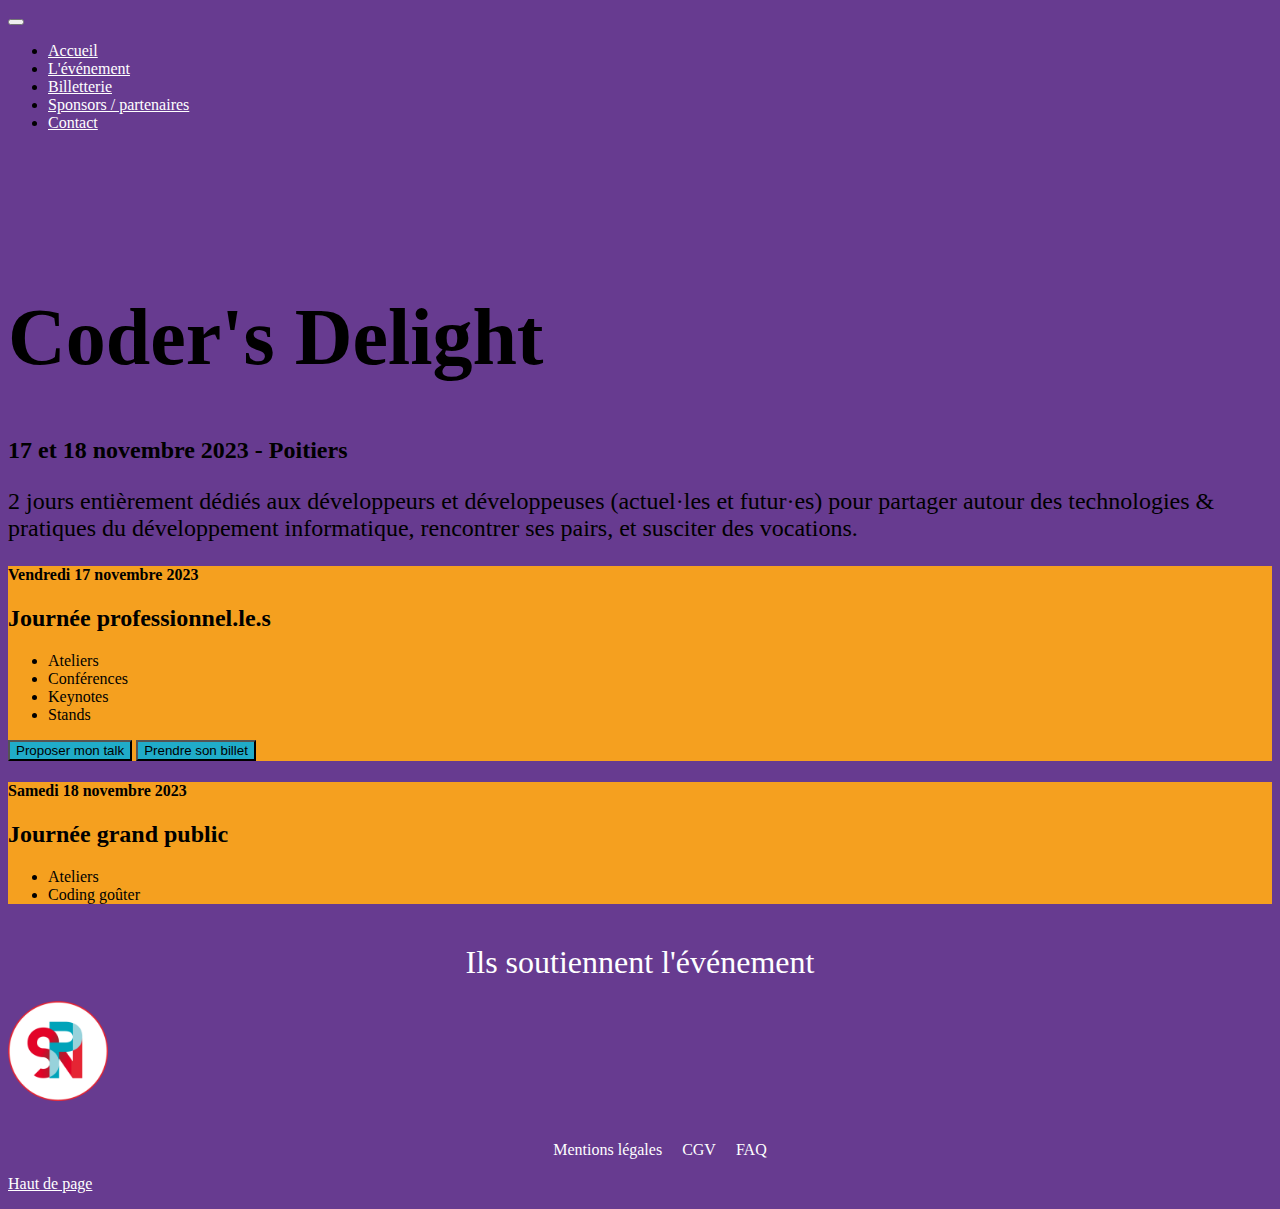
<file: index.html>
<!doctype html>
<html lang="fr">

<head>
  <meta charset="utf-8">
  <meta name="viewport" content="width=device-width, initial-scale=1">
  <meta name="description" content="">
  <title>Coder's Delight - Poitiers</title>
  <link href="https://cdn.jsdelivr.net/npm/bootstrap@5.3.0-alpha3/dist/css/bootstrap.min.css" rel="stylesheet"
    integrity="sha384-KK94CHFLLe+nY2dmCWGMq91rCGa5gtU4mk92HdvYe+M/SXH301p5ILy+dN9+nJOZ" crossorigin="anonymous">
  <script src="https://cdn.jsdelivr.net/npm/bootstrap@5.3.0-alpha3/dist/js/bootstrap.bundle.min.js"
    integrity="sha384-ENjdO4Dr2bkBIFxQpeoTz1HIcje39Wm4jDKdf19U8gI4ddQ3GYNS7NTKfAdVQSZe"
    crossorigin="anonymous"></script>

  <!-- Custom styles for this template -->
  <link href="style.css" rel="stylesheet">
</head>

<body class="d-flex h-100 text-center text-white">

  <div class="container d-flex w-100 h-100 p-3 mx-auto flex-column">
    <nav class="nav navbar navbar-expand-lg">
      <div class="container-fluid">
        <a class="navbar-brand" href="#"></a>
        <button class="navbar-toggler" type="button" data-bs-toggle="collapse" data-bs-target="#navbarTogglerDemo02"
          aria-controls="navbarTogglerDemo02" aria-expanded="false" aria-label="Toggle navigation">
          <span class="navbar-toggler-icon"></span>
        </button>
        <div class="collapse navbar-collapse float-end" id="navbarTogglerDemo02">
          <ul class="navbar-nav ms-auto mb-2 mb-lg-0">
            <li class="nav-item">
              <a class="nav-link" aria-current="page" href="index.html">Accueil</a>

            </li>
            <li class="nav-item">
              <a class="nav-link" href="evenement.html">L'événement</a>
            </li>
            <li class="nav-item">
              <a class="nav-link" href="billetterie.html">Billetterie</a>
            </li>
            <li class="nav-item">
              <a class="nav-link" href="sponsor.html">Sponsors / partenaires</a>
            </li>
            <li class="nav-item">
              <a class="nav-link" href="contact.html">Contact</a>
            </li>
          </ul>
        </div>
      </div>
    </nav>
    <main class="row px-3">
      <div class="col">
        <h1>Coder's Delight</h1>
        <h2>17 et 18 novembre 2023 - Poitiers</h2>
        <p class="intro mt-5">2 jours entièrement dédiés aux développeurs et développeuses (actuel·les et futur·es) pour
          partager autour des technologies &amp; pratiques du développement informatique, rencontrer ses pairs, et
          susciter
          des vocations.</p>
      </div>
      <div class="row mt-5">
        <div class="col">
          <div class="card mb-4 rounded-3 shadow-sm">
            <div class="card-header py-3">
              <h4 class="my-0 fw-normal">Vendredi 17 novembre 2023</h4>
            </div>
            <div class="card-body">
              <h2 class="card-title pricing-card-title">Journée professionnel.le.s</h2>
              <ul class="list-unstyled mt-3 mb-4">
                <li>Ateliers</li>
                <li>Conférences</li>
                <li>Keynotes</li>
                <li>Stands</li>
              </ul>
              <a href="https://tally.so/r/wAzVlW"><button type="button"
                  class="my-2 w-100 btn btn-lg btn-primary">Proposer mon talk</button></a>
              <button type="button" class="my-2 w-100 btn btn-lg btn-primary">Prendre son billet</button>

            </div>
          </div>

        </div>
        <div class="col">
          <div class="card mb-4 rounded-3 shadow-sm">
            <div class="card-header py-3">
              <h4 class="my-0 fw-normal">Samedi 18 novembre 2023</h4>
            </div>
            <div class="card-body">
              <h2 class="card-title pricing-card-title">Journée grand public</h2>
              <ul class="list-unstyled mt-3 mb-4">
                <li>Ateliers</li>
                <li>Coding goûter</li>
              </ul>
            </div>
          </div>
        </div>
      </div>
      <div class="sponsors">
        <p>Ils soutiennent l'événement</p>
        <img src="spn-logo.png" alt="SPN"></img>
      </div>
    </main>
</body>

    <footer>
      <ul class="menu-bas-de-page">
        <li><a href="#">Mentions légales</a></li>
        <li><a href="#">CGV</a></li>
        <li><a href="#">FAQ</a></li>
      </ul>

        <p class="float-end mb-1">
          <a href="#">Haut de page</a>
        </p>
    </footer>
</html>
</file>
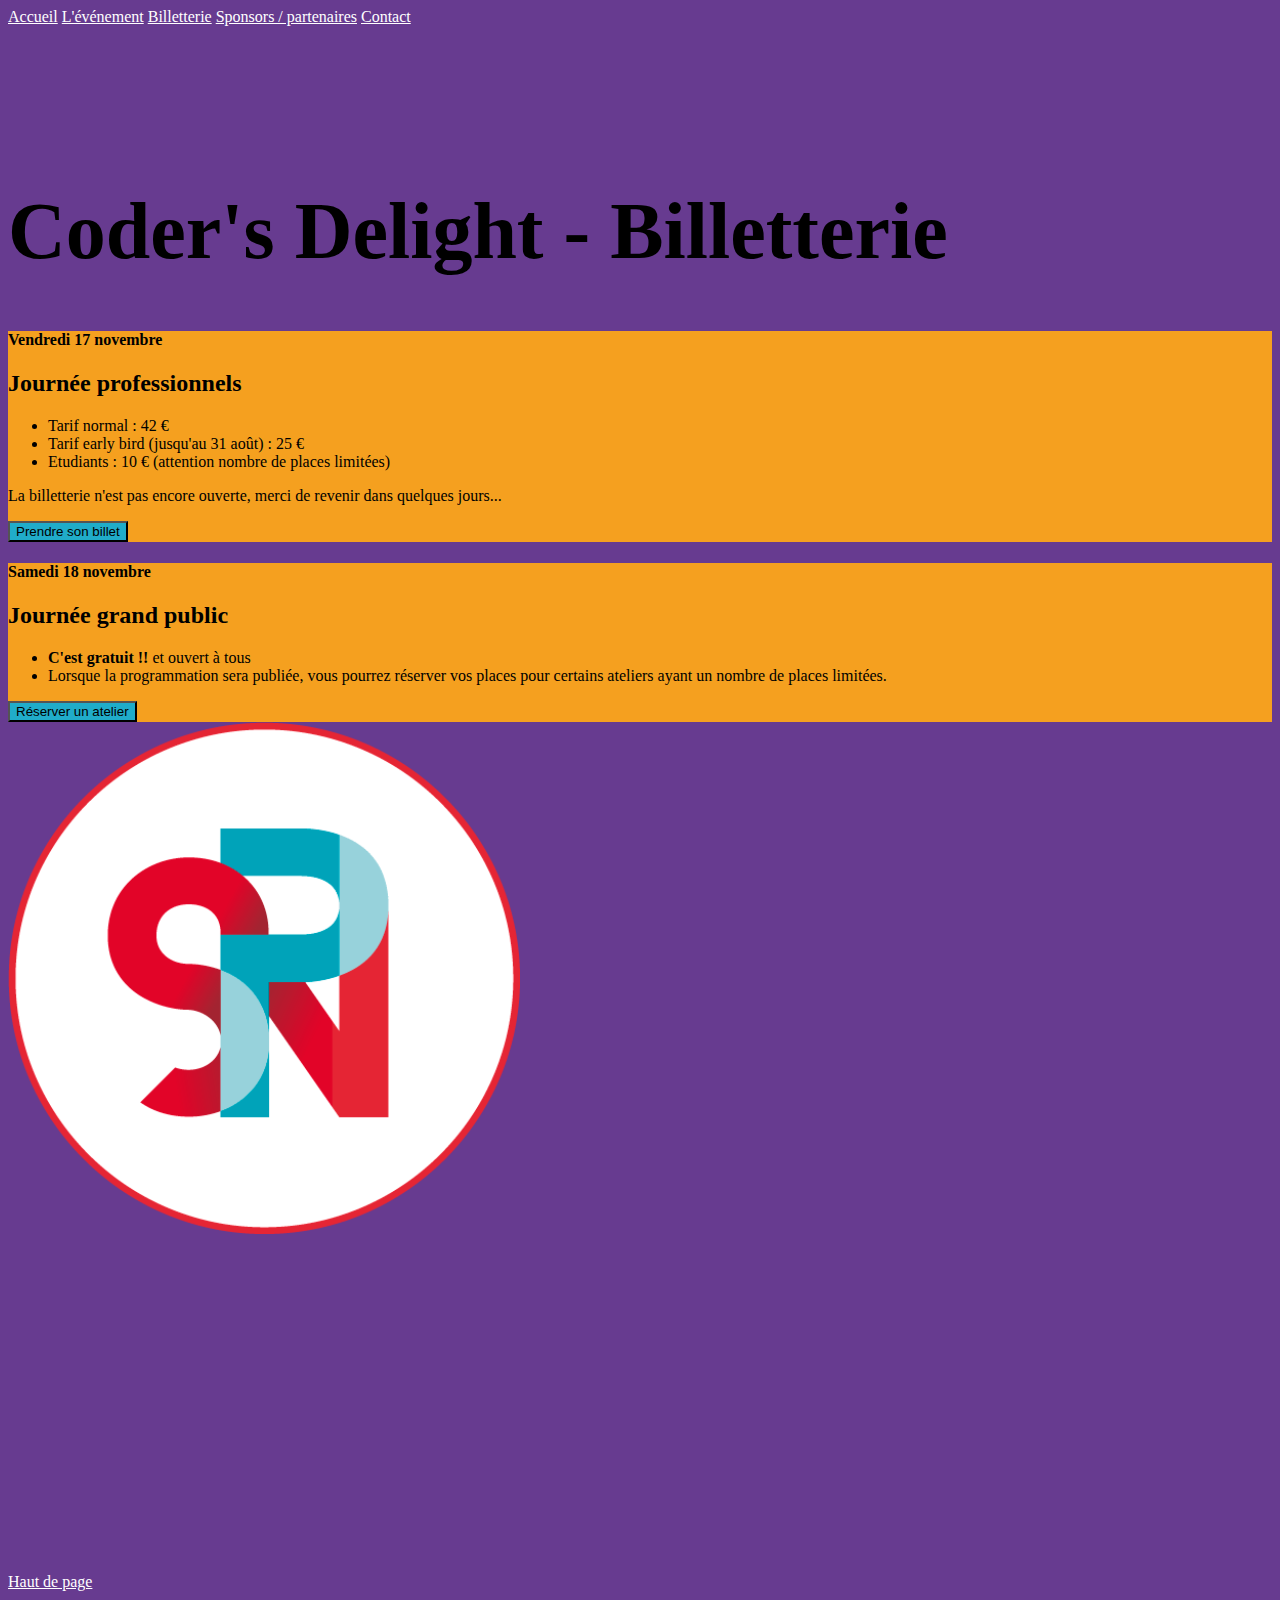
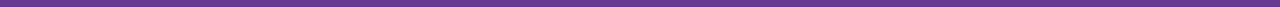
<file: billetterie.html>
<!doctype html>
<html lang="fr">

<head>
    <meta charset="utf-8">
    <meta name="viewport" content="width=device-width, initial-scale=1">
    <meta name="description" content="">
    <title>Coder's Delight - Poitiers</title>
    <link href="https://cdn.jsdelivr.net/npm/bootstrap@5.0.2/dist/css/bootstrap.min.css" rel="stylesheet"
          integrity="sha384-EVSTQN3/azprG1Anm3QDgpJLIm9Nao0Yz1ztcQTwFspd3yD65VohhpuuCOmLASjC" crossorigin="anonymous">


    <!-- Custom styles for this template -->
    <link href="style.css" rel="stylesheet">
</head>

<body class="d-flex h-100 text-center text-white">

<div class="container  d-flex w-100 h-100 p-3 mx-auto flex-column">
    <header class="mb-auto">
        <div>
            <!--<h3 class="float-md-start mb-0">Coder's Delight</h3>-->
            <nav class="nav nav-masthead justify-content-center float-md-end">
                <a class="nav-link" href="index.html">Accueil</a>
                <a class="nav-link" href="evenement.html">L'événement</a>
                <a class="nav-link active" aria-current="page" href="billetterie.html">Billetterie</a>
                <a class="nav-link" href="sponsor.html">Sponsors / partenaires</a>
                <a class="nav-link" href="contact.html">Contact</a>
            </nav>
        </div>
    </header>

    <main class="row px-3">
        <div class="col">
            <h1>Coder's Delight - Billetterie</h1>
        </div>


        <div class="row mt-5">
            <div class="col">
                <div class="card mb-4 rounded-3 shadow-sm">
                    <div class="card-header py-3">
                        <h4 class="my-0 fw-normal">Vendredi 17 novembre</h4>
                    </div>
                    <div class="card-body">
                        <h2 class="card-title pricing-card-title">Journée professionnels</h2>

                        <ul class="list-unstyled mt-3 mb-4">
                            <li>Tarif normal : 42 &euro;</li>
                            <li>Tarif early bird (jusqu'au 31 août) : 25 &euro;</li>
                            <li>Etudiants : 10 &euro; (attention nombre de places limitées)</li>
                        </ul>
                        <p>La billetterie n'est pas encore ouverte, merci de revenir dans quelques jours...</p>
                        <button type="button" class="my-2 w-100 btn btn-lg btn-primary">Prendre son billet</button>
                    </div>
                </div>

            </div>
            <div class="col">
                <div class="card mb-4 rounded-3 shadow-sm">
                    <div class="card-header py-3">
                        <h4 class="my-0 fw-normal">Samedi 18 novembre</h4>
                    </div>
                    <div class="card-body">
                        <h2 class="card-title pricing-card-title">Journée grand public</h2>
                        <ul class="list-unstyled mt-3 mb-4">
                            <li><strong>C'est gratuit !! </strong> et ouvert à tous</li>
                            <li>Lorsque la programmation sera publiée, vous pourrez réserver vos places pour certains ateliers ayant un nombre de places limitées.</li>
                        </ul>
                        <button type="button" class="my-2 w-100 btn btn-lg btn-primary">Réserver un atelier</button>

                    </div>
                </div>
            </div>
        </div>
    </main>

    <footer class="text-muted py-5 mt-5">
        <div class="container">

            <div class="row">
                <div class="col-4">
                    <img src="spn-logo.png" class="img-fluid"/>

                </div>
                <div class="col-4">
                    <iframe width="560" height="315" src="https://www.youtube.com/embed/Qeem6ZVr8Ic?controls=0&autoplay=1"
                            title="YouTube video player" frameborder="0"
                            allow="accelerometer; autoplay; clipboard-write; encrypted-media; gyroscope; picture-in-picture; web-share"
                            allowfullscreen></iframe>
                </div>
            </div>
            <p class="float-end mb-1">
                <a href="#">Haut de page</a>
            </p>

        </div>
    </footer>


</body>

</html>
</file>
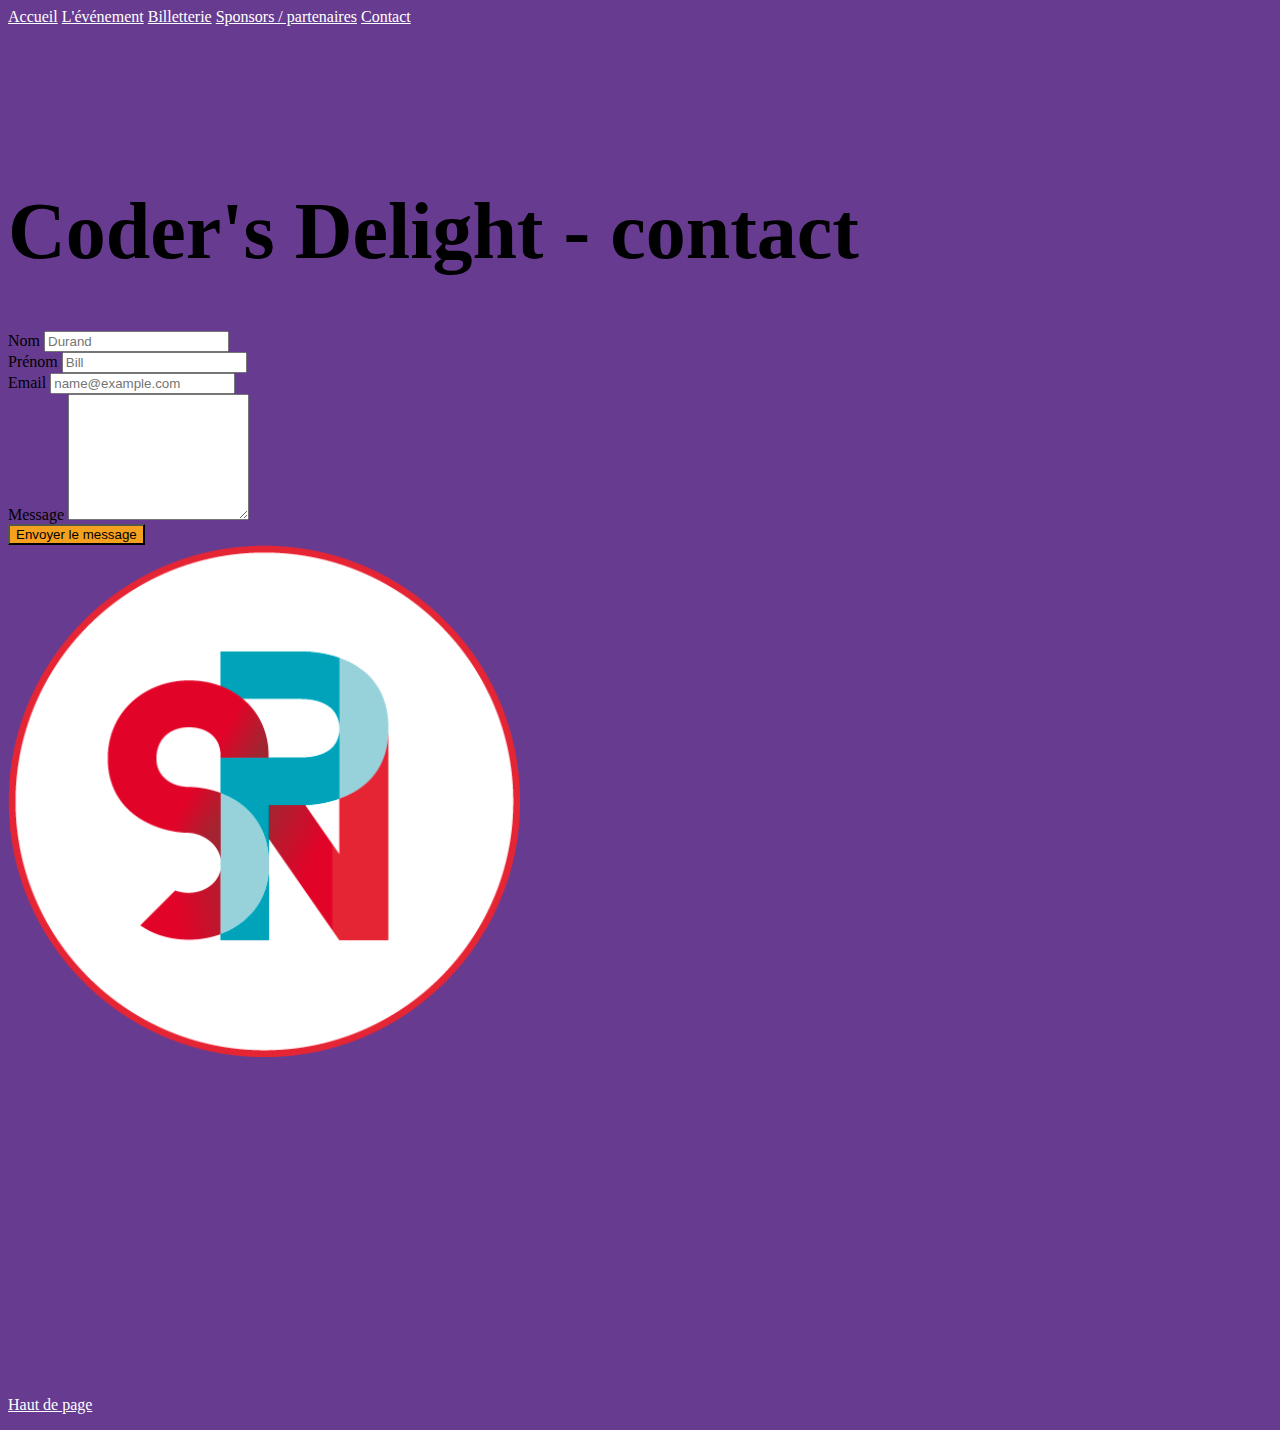
<file: contact.html>
<!doctype html>
<html lang="fr">

<head>
    <meta charset="utf-8">
    <meta name="viewport" content="width=device-width, initial-scale=1">
    <meta name="description" content="">
    <title>Coder's Delight - Poitiers</title>
    <link href="https://cdn.jsdelivr.net/npm/bootstrap@5.0.2/dist/css/bootstrap.min.css" rel="stylesheet"
        integrity="sha384-EVSTQN3/azprG1Anm3QDgpJLIm9Nao0Yz1ztcQTwFspd3yD65VohhpuuCOmLASjC" crossorigin="anonymous">


    <!-- Custom styles for this template -->
    <link href="style.css" rel="stylesheet">
</head>

<body class="d-flex h-100 text-center text-white">

    <div class="container  d-flex w-100 h-100 p-3 mx-auto flex-column">
        <header class="mb-auto">
            <div>
                <!--<h3 class="float-md-start mb-0">Coder's Delight</h3>-->
                <nav class="nav nav-masthead justify-content-center float-md-end">
                    <a class="nav-link" href="index.html">Accueil</a>
                    <a class="nav-link" href="evenement.html">L'événement</a>
                    <a class="nav-link" href="billetterie.html">Billetterie</a>
                    <a class="nav-link" href="sponsor.html">Sponsors / partenaires</a>
                    <a class="nav-link active" aria-current="page" href="contact.html">Contact</a>
                </nav>
            </div>
        </header>

        <main class="row px-3">
            <div class="col">
                <h1>Coder's Delight - contact</h1>
            </div>
            <div class="row mt-5">
                <div class="col-6">
                    <div class="mb-3">
                        <label for="exampleFormControlInput1" class="form-label text-start">Nom</label>
                        <input type="text" class="form-control" placeholder="Durand">
                    </div>
                    <div class="mb-3">
                        <label for="exampleFormControlInput1" class="form-label">Prénom</label>
                        <input type="text" class="form-control" placeholder="Bill">
                    </div>
                    <div class="mb-3">
                        <label for="exampleFormControlInput1" class="form-label">Email</label>
                        <input type="email" class="form-control" placeholder="name@example.com">
                    </div>
                </div>
                <div class="col-6">

                    <div class="mb-3">
                        <label for="exampleFormControlTextarea1" class="form-label">Message</label>
                        <textarea class="form-control" rows="8"></textarea>
                    </div>
                </div>
                <div class="col-auto mx-auto mt-5">
                    <button type="submit" class="btn btn-primary mb-3" style="background-color: #F5A01F;">Envoyer le message</button>
                </div>
            </div>

        </main>

        <footer class="text-muted py-5 mt-5">
            <div class="container">

                <div class="row">
                    <div class="col-4">
                        <img src="spn-logo.png" class="img-fluid" />

                    </div>
                    <div class="col-4">
                        <iframe width="560" height="315"
                            src="https://www.youtube.com/embed/Qeem6ZVr8Ic?controls=0&autoplay=1"
                            title="YouTube video player" frameborder="0"
                            allow="accelerometer; autoplay; clipboard-write; encrypted-media; gyroscope; picture-in-picture; web-share"
                            allowfullscreen></iframe>
                    </div>
                </div>
                <p class="float-end mb-1">
                    <a href="#">Haut de page</a>
                </p>

            </div>
        </footer>


</body>

</html>
</file>
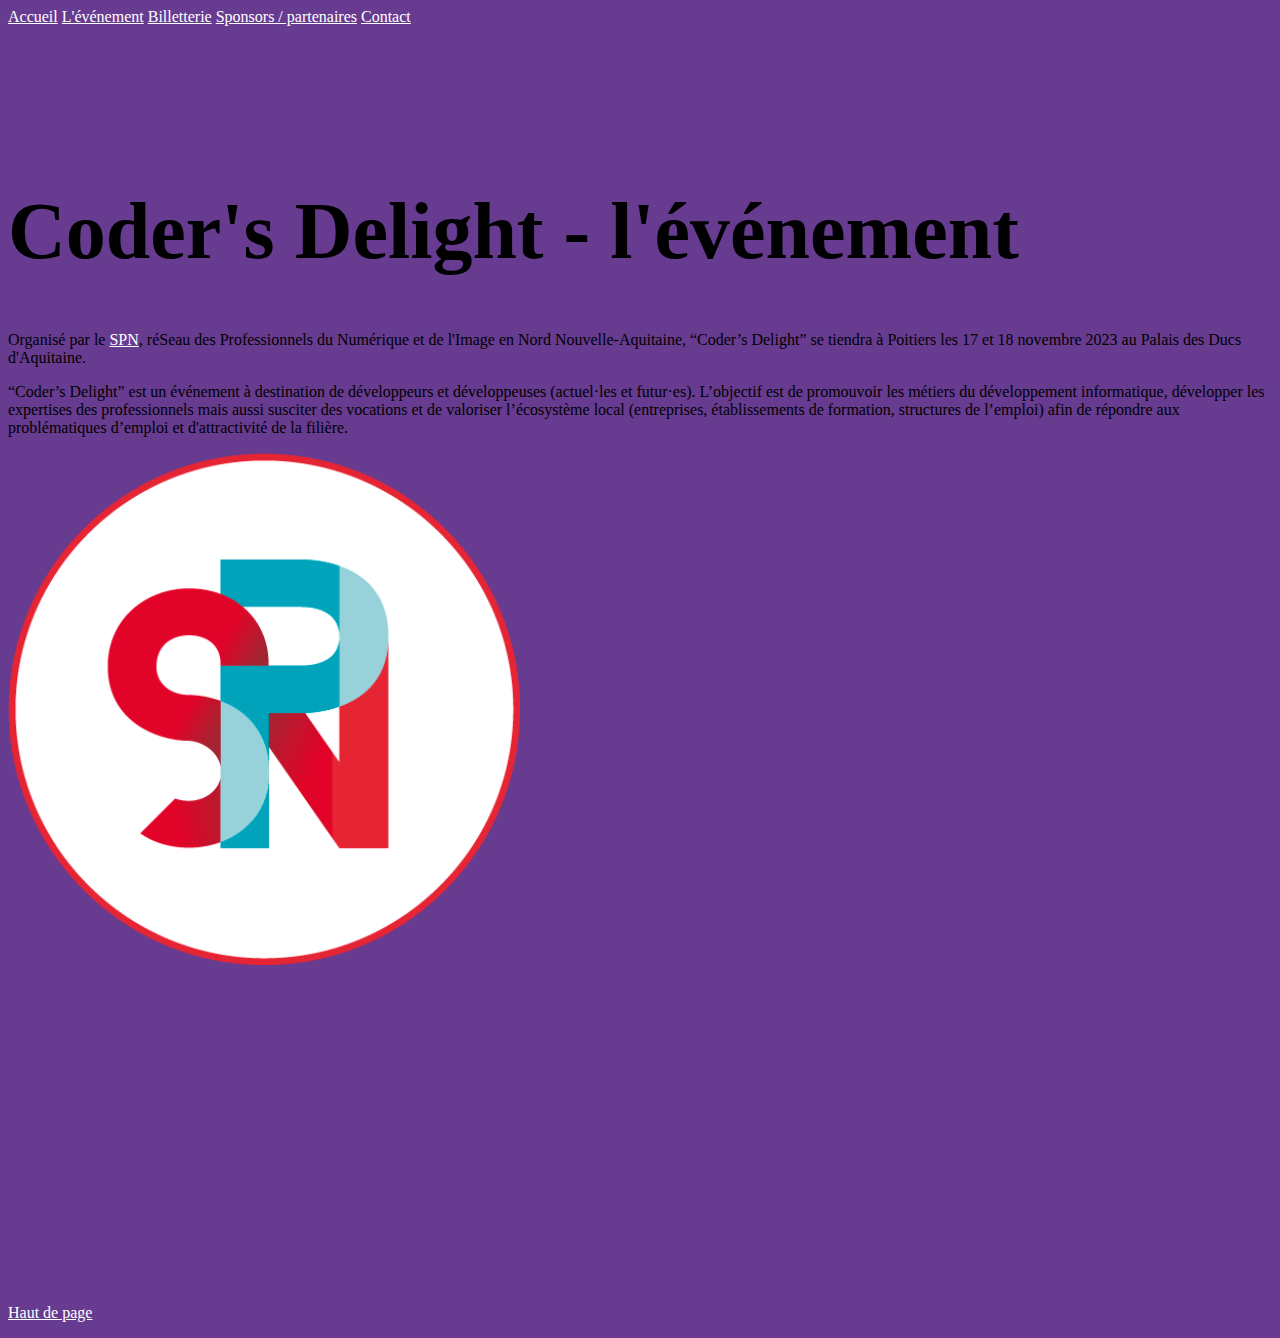
<file: evenement.html>
<!doctype html>
<html lang="fr">

<head>
    <meta charset="utf-8">
    <meta name="viewport" content="width=device-width, initial-scale=1">
    <meta name="description" content="">
    <title>Coder's Delight - Poitiers</title>
    <link href="https://cdn.jsdelivr.net/npm/bootstrap@5.0.2/dist/css/bootstrap.min.css" rel="stylesheet"
          integrity="sha384-EVSTQN3/azprG1Anm3QDgpJLIm9Nao0Yz1ztcQTwFspd3yD65VohhpuuCOmLASjC" crossorigin="anonymous">


    <!-- Custom styles for this template -->
    <link href="style.css" rel="stylesheet">
</head>

<body class="d-flex h-100 text-center text-white">

<div class="container  d-flex w-100 h-100 p-3 mx-auto flex-column">
    <header class="mb-auto">
        <div>
            <!--<h3 class="float-md-start mb-0">Coder's Delight</h3>-->
            <nav class="nav nav-masthead justify-content-center float-md-end">
                <a class="nav-link" href="index.html">Accueil</a>
                <a class="nav-link active" aria-current="page" href="evenement.html">L'événement</a>
                <a class="nav-link" href="billetterie.html">Billetterie</a>
                <a class="nav-link" href="sponsor.html">Sponsors / partenaires</a>
                <a class="nav-link" href="contact.html">Contact</a>
            </nav>
        </div>
    </header>

    <main class="row px-3">
        <div class="col">
            <h1>Coder's Delight - l'événement</h1>
        </div>
        <div class="row mt-5">
            <p>
                Organisé par le <a href="https://www.spn.asso.fr" target="_blank">SPN</a>, réSeau des Professionnels du Numérique et de l'Image
                en Nord Nouvelle-Aquitaine, “Coder’s Delight” se tiendra à Poitiers les 17 et 18 novembre 2023 au Palais des Ducs d'Aquitaine.
            </p>

            <p>“Coder’s Delight” est un événement à destination de développeurs et développeuses (actuel·les et futur·es).
                L’objectif est de promouvoir les métiers du développement informatique, développer les expertises des professionnels mais
                aussi susciter des vocations et de valoriser l’écosystème local (entreprises, établissements de formation, structures de l’emploi)
                afin de répondre aux problématiques d’emploi et d'attractivité de la filière.
            </p>
        </div>
        <div class="col">
        </div>

    </main>
    <footer class="text-muted py-5 mt-5">
        <div class="container">

            <div class="row">
                <div class="col-4">
                    <img src="spn-logo.png" class="img-fluid"/>

                </div>
                <div class="col-4">
                    <iframe width="560" height="315" src="https://www.youtube.com/embed/Qeem6ZVr8Ic?controls=0&autoplay=1" title="YouTube video player" frameborder="0"
                            allow="accelerometer; autoplay; clipboard-write; encrypted-media; gyroscope; picture-in-picture; web-share" allowfullscreen></iframe>
                </div>
            </div>
            <p class="float-end mb-1">
                <a href="#">Haut de page</a>
            </p>

        </div>
    </footer>


</body>

</html>
</file>
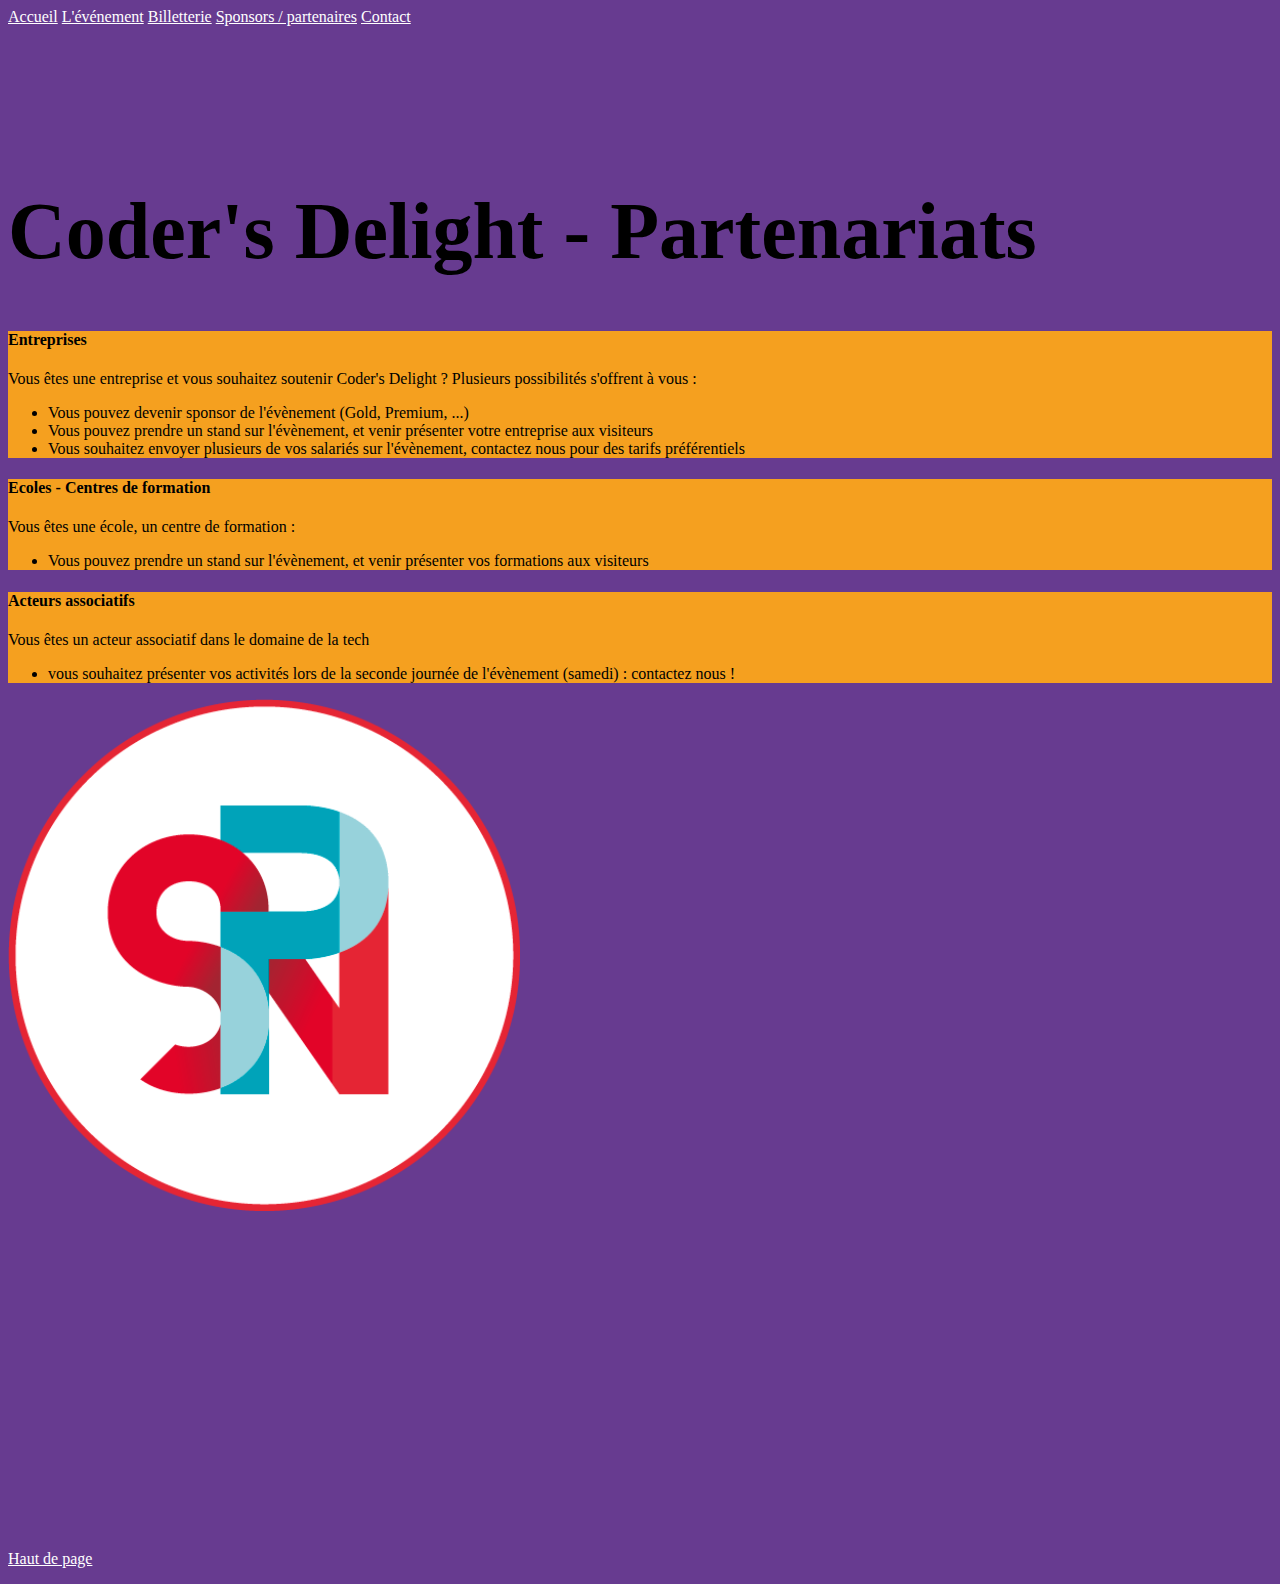
<file: sponsor.html>
<!doctype html>
<html lang="fr">

<head>
    <meta charset="utf-8">
    <meta name="viewport" content="width=device-width, initial-scale=1">
    <meta name="description" content="">
    <title>Coder's Delight - Poitiers</title>
    <link href="https://cdn.jsdelivr.net/npm/bootstrap@5.0.2/dist/css/bootstrap.min.css" rel="stylesheet"
          integrity="sha384-EVSTQN3/azprG1Anm3QDgpJLIm9Nao0Yz1ztcQTwFspd3yD65VohhpuuCOmLASjC" crossorigin="anonymous">


    <!-- Custom styles for this template -->
    <link href="style.css" rel="stylesheet">
</head>

<body class="d-flex h-100 text-center text-white">

<div class="container  d-flex w-100 h-100 p-3 mx-auto flex-column">
    <header class="mb-auto">
        <div>
            <!--<h3 class="float-md-start mb-0">Coder's Delight</h3>-->
            <nav class="nav nav-masthead justify-content-center float-md-end">
                <a class="nav-link" href="index.html">Accueil</a>
                <a class="nav-link" href="evenement.html">L'événement</a>
                <a class="nav-link" href="billetterie.html">Billetterie</a>
                <a class="nav-link active" aria-current="page" href="sponsor.html">Sponsors / partenaires</a>
                <a class="nav-link" href="contact.html">Contact</a>
            </nav>
        </div>
    </header>

    <main class="row px-3">
        <div class="col">
            <h1>Coder's Delight - Partenariats</h1>
        </div>
        <div class="row mt-5">

            <div class="col">
                <div class="card mb-4 rounded-3 shadow-sm">
                    <div class="card-header py-3">
                        <h4 class="my-0 fw-normal">Entreprises</h4>
                    </div>
                    <div class="card-body">
                        <p>Vous êtes une entreprise et vous souhaitez soutenir Coder's Delight ? Plusieurs possibilités s'offrent à vous : </p>
                        <ul class="list-unstyled  mt-3 mb-4">
                            <li>Vous pouvez devenir sponsor de l'évènement (Gold, Premium, ...)</li>
                            <li>Vous pouvez prendre un stand sur l'évènement, et venir présenter votre entreprise aux visiteurs</li>
                            <li>Vous souhaitez envoyer plusieurs de vos salariés sur l'évènement, contactez nous pour des tarifs préférentiels</li>
                        </ul>
                    </div>
                </div>
            </div>
            <div class="col">
                <div class="card mb-4 rounded-3 shadow-sm">
                    <div class="card-header py-3">
                        <h4 class="my-0 fw-normal">Ecoles - Centres de formation</h4>
                    </div>
                    <div class="card-body">
                        <p>Vous êtes une école, un centre de formation : </p>
                        <ul class="list-unstyled  mt-3 mb-4">
                            <li>Vous pouvez prendre un stand sur l'évènement, et venir présenter vos formations aux visiteurs</li>
                        </ul>
                    </div>
                </div>
            </div>
            <div class="col">
                <div class="card mb-4 rounded-3 shadow-sm">
                    <div class="card-header py-3">
                        <h4 class="my-0 fw-normal">Acteurs associatifs</h4>
                    </div>
                    <div class="card-body">
                        <p>Vous êtes un acteur associatif dans le domaine de la tech </p>
                        <ul class="list-unstyled  mt-3 mb-4">
                            <li>vous souhaitez présenter vos activités lors de la seconde journée de l'évènement (samedi) : contactez nous !</li>
                        </ul>
                    </div>
                </div>
            </div>
        </div>
    </main>

    <footer class="text-muted py-5 mt-5">
        <div class="container">

            <div class="row">
                <div class="col-4">
                    <img src="spn-logo.png" class="img-fluid"/>

                </div>
                <div class="col-4">
                    <iframe width="560" height="315" src="https://www.youtube.com/embed/Qeem6ZVr8Ic?controls=0&autoplay=1" title="YouTube video player" frameborder="0"
                            allow="accelerometer; autoplay; clipboard-write; encrypted-media; gyroscope; picture-in-picture; web-share" allowfullscreen></iframe>
                </div>
            </div>
            <p class="float-end mb-1">
                <a href="#">Haut de page</a>
            </p>

        </div>
    </footer>


</body>

</html>
</file>
<file: style.css>
body{
  background-color: #673B90;
}

h1{
  font-size: 5rem;
}

main{
  margin-top: 160px !important;
}

.nav-link {
  color: #FFF;
}

.nav-link:hover{
  color: #CCC;

}

.intro{
  font-size: 24px;
}

.card{
  background-color: #F5A01F;
}

.card button{
  background-color: #20ACC9 !important;
}

p {
  text-align: left;
}

a {
  color: white;
}

a.active {
  text-decoration: underline;
}

.sponsors p {
  font-size: 2rem;
  text-align: center;
  color: #FFFFFF;
  margin: 40px auto 20px auto;
}
.sponsors img {
  width: 100px;
  height: 100px;
  margin : 0 auto 20px auto;
}
.menu-bas-de-page {
  display:flex;
  justify-content: center;
  list-style-type: none;
  gap: 20px;
}
.menu-bas-de-page a {
text-decoration: none;
}
</file>
